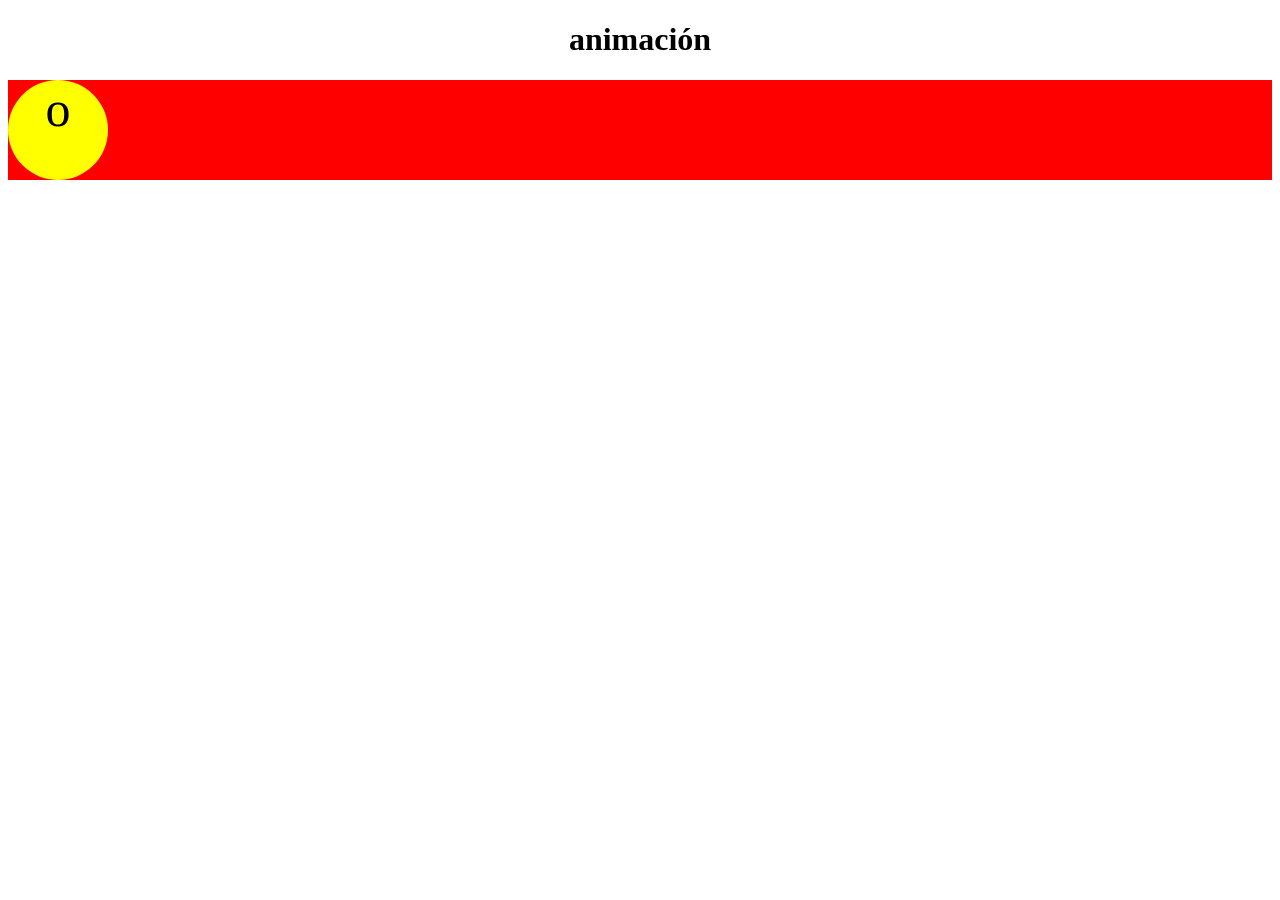
<file: html/animacion/index.html>
<!DOCTYPE html>
<html lang="en">
<head>
    <meta charset="UTF-8">
    <meta name="viewport" content="width=device-width, initial-scale=1.0">
    <link rel="stylesheet" href="./animacion.css">
    <title>animacion</title>
</head>
<body>
    <center>
        <h1>animación</h1>
        <div class="movimiento">
            <div class="bolita">o</div>
        </div>
    </center>
</body>
</html>
</file>
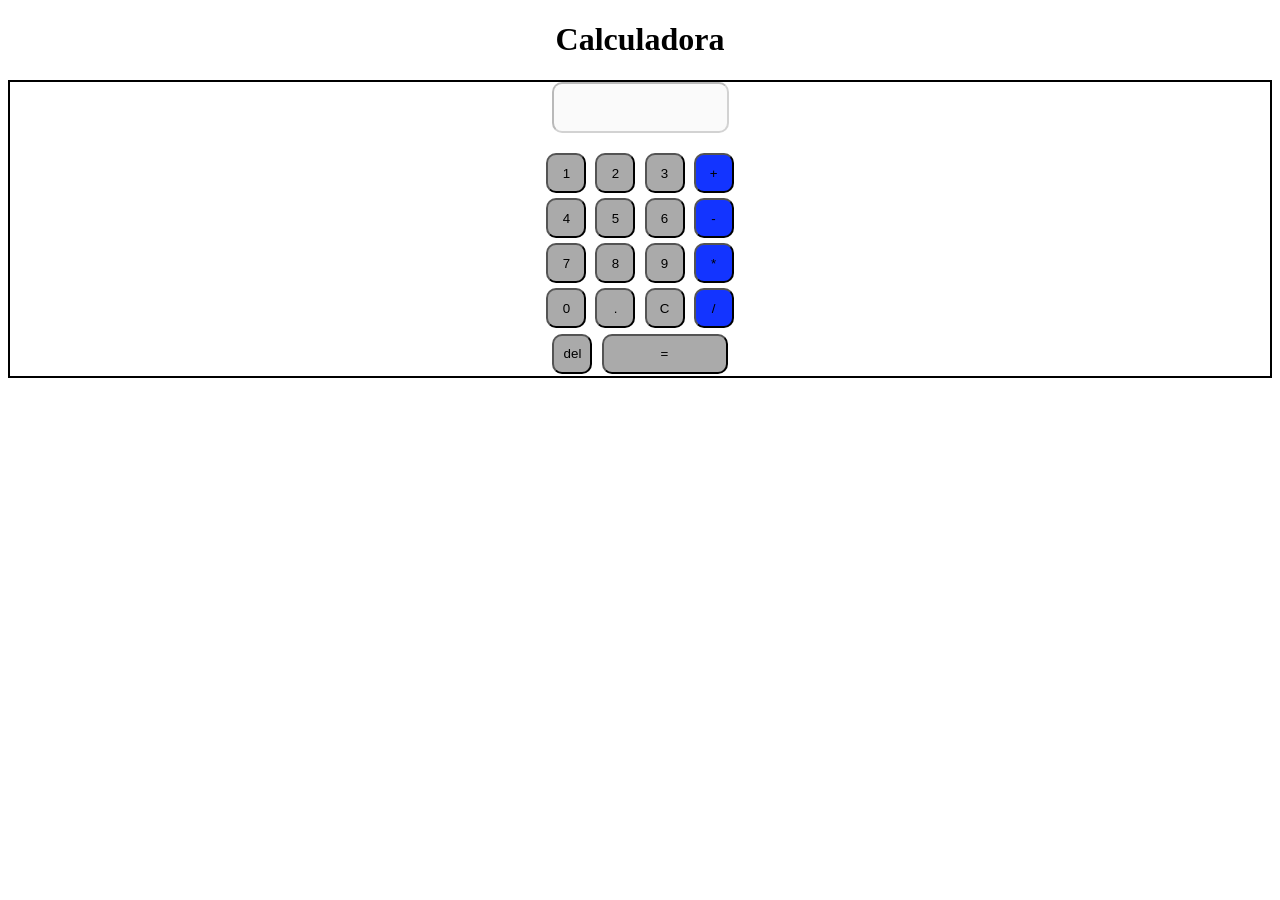
<file: html/calculadora/index.html>
<!DOCTYPE html>
<html lang="en">
<head>
    <meta charset="UTF-8">
    <meta name="viewport" content="width=device-width, initial-scale=1.0">
    <link rel="stylesheet" href="./calculadora.css">
    <title>Calculadora</title>
</head>
<body>
    <center>
        <h1>Calculadora</h1>
        <div class="carcaza">
            <div>
                <input id="pantalla" value="" disabled>
            </div>
            <br>
            <div>
                <div>
                    <button id="1" value="1">1</button>
                    <button id="2" value="2">2</button>
                    <button id="3" value="3">3</button>
                    <button class="op" id="+" value="+">+</button>
                </div>
                <div>
                    <button id="4" value="4">4</button>
                    <button id="5" value="5">5</button>
                    <button id="6" value="6">6</button>
                    <button class="op" id="-" value="-">-</button>
                </div>
                <div>
                    <button id="7" value="7">7</button>
                    <button id="8" value="8">8</button>
                    <button id="9" value="9">9</button>
                    <button class="op" id="*" value="*">*</button>
                </div>
                <div>
                    <button id="0" value="0">0</button>
                    <button id="." value=".">.</button>
                    <button class="c" id="c" value="">C</button>
                    <button class="op" id="/" value="/">/</button>
                </div>
                <div>
                    <button class="del" id="del" value="">del</button>
                    <button class="igual" id="igual" value="">=</button>
                </div>
            </div>
        </div>
    </center>

    <script src="./calculadora.js"></script>
</body>
</html>
</file>
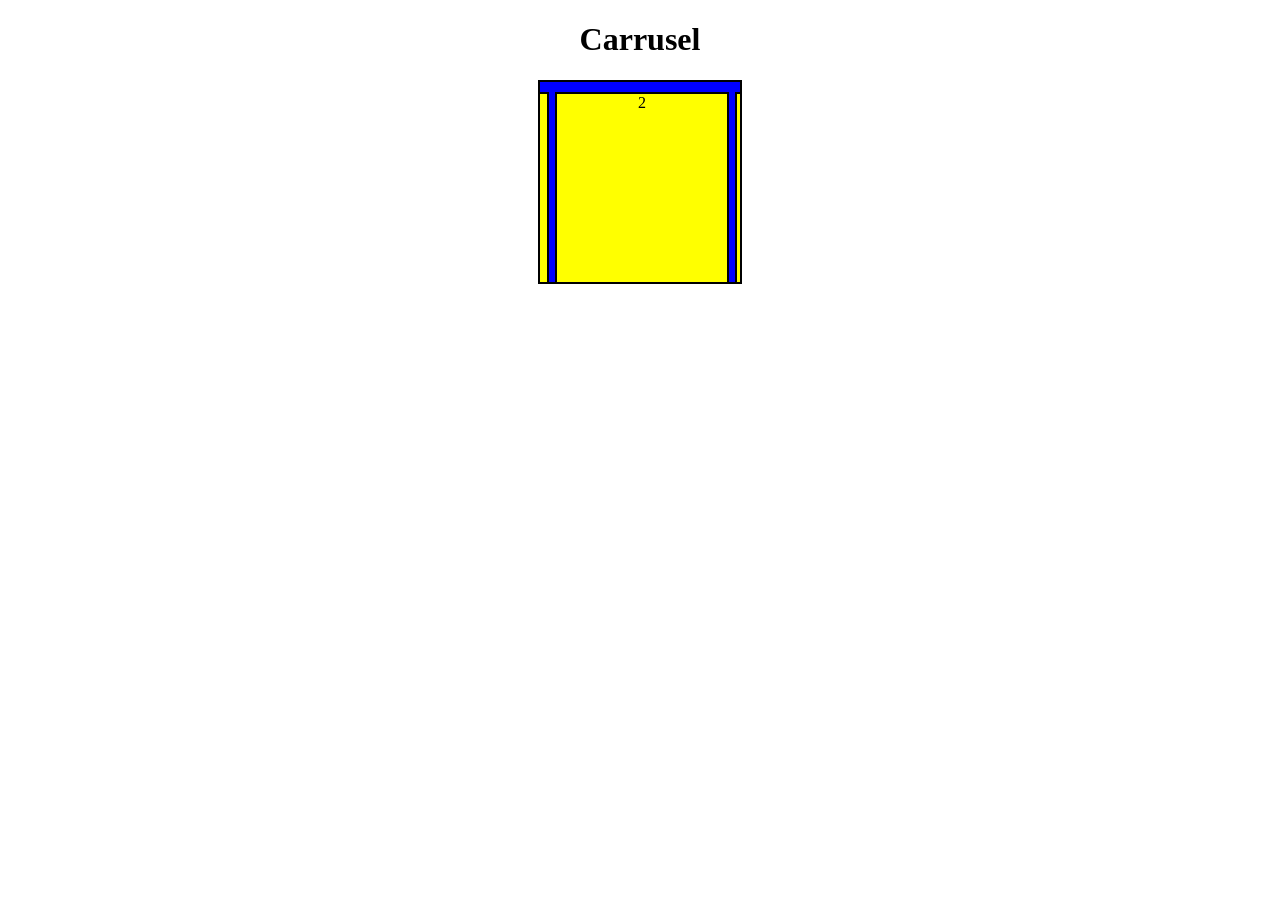
<file: html/carrusel/index.html>
<!DOCTYPE html>
<html lang="en">
<head>
    <meta charset="UTF-8">
    <meta name="viewport" content="width=device-width, initial-scale=1.0">
    <link rel="stylesheet" href="./carrusel.css">
    <title>carrusel</title>
</head>
<body>
    <center>
        <h1>Carrusel</h1>
        <div class="carrusel">
            <div class="carrusel-inner">
                <div class="carrusel-item">
                    <div class="frame">1</div>
                </div>
                <div class="carrusel-item">
                    <div class="frame">2</div>
                </div>
                <div class="carrusel-item">
                    <div class="frame">3</div>
                </div>
            </div>
        </div>
    </center>

</body>
</html>
</file>
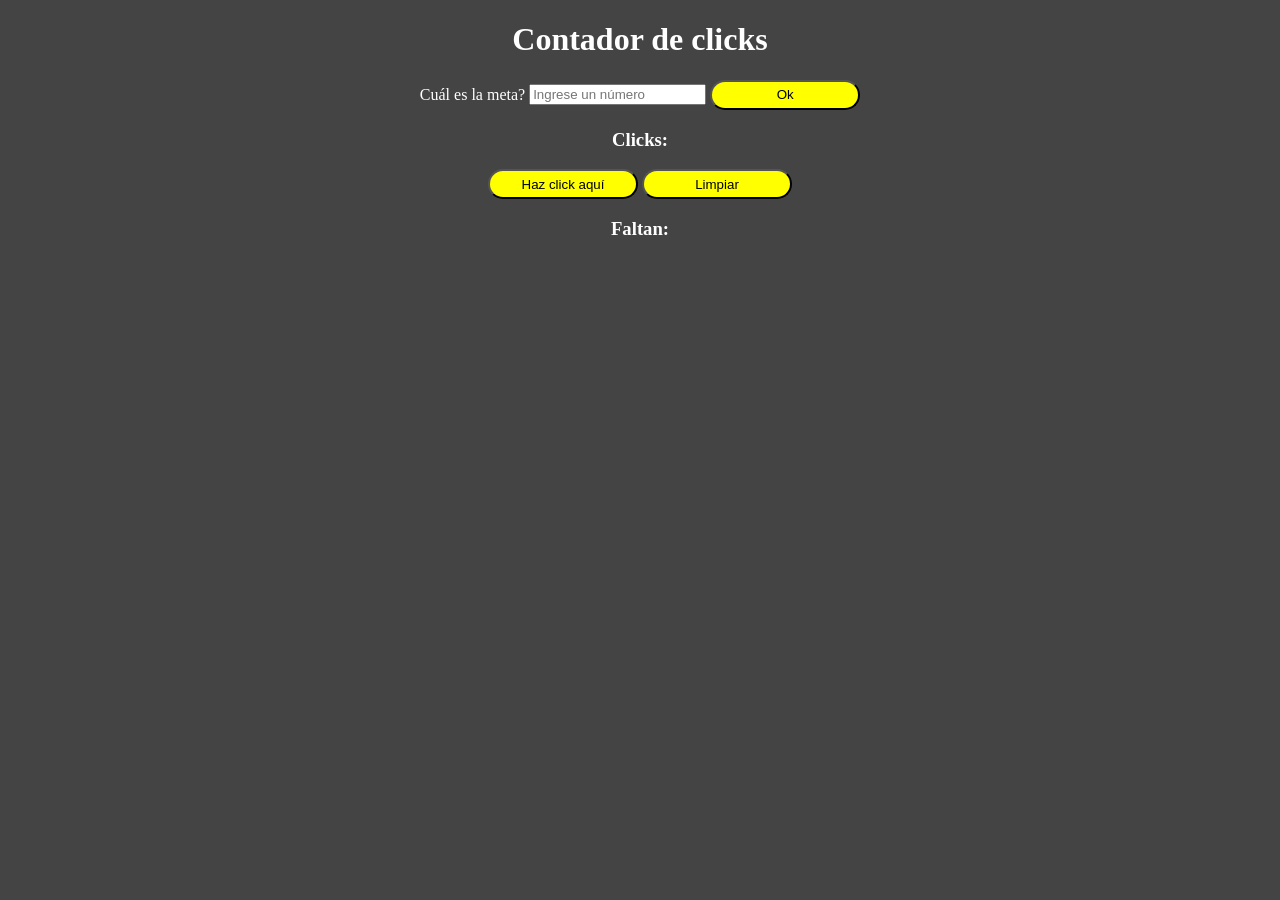
<file: html/contador/index.html>
<!DOCTYPE html>
<html lang="en">
<head>
    <meta charset="UTF-8">
    <meta name="viewport" content="width=device-width, initial-scale=1.0">
    <link rel="stylesheet" href="./contador.css">
    <title>Contador</title>
</head>
<body>
    <center>
        <h1>Contador de clicks</h1>
        <div>
            <label for="meta">Cuál es la meta?</label>
            <input type="number" name="meta" id="meta" placeholder="Ingrese un número">
            <button id="ok">Ok</button>
        </div>

        <h3>Clicks: <span id="clicks"></span></h3>
        <button id="boton">Haz click aquí</button>
        <button id="limpiar">Limpiar</button>

        <h3>Faltan: <span id="faltan"></span></h3>
    </center>

    <script src="./contador.js"></script>
</body>
</html>
</file>
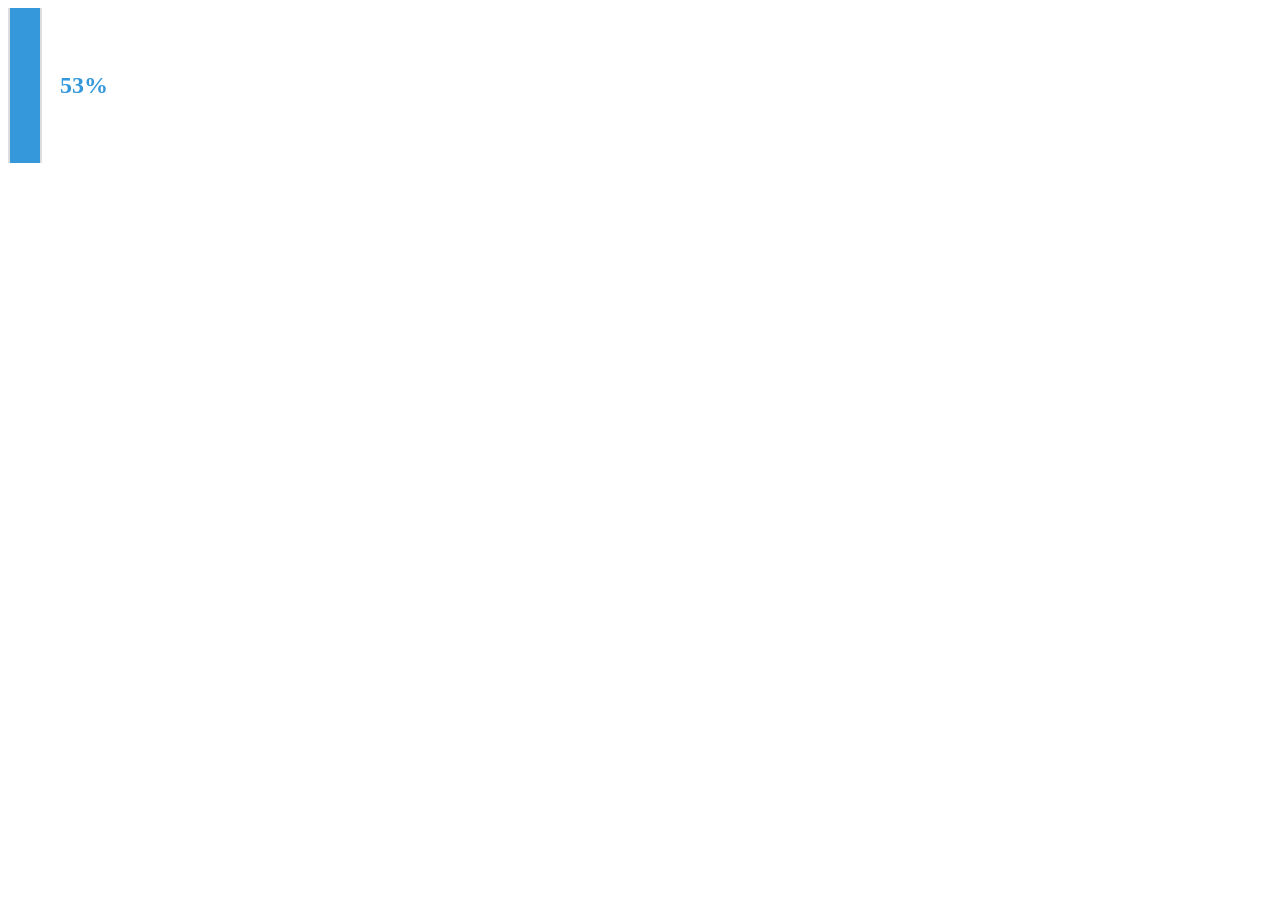
<file: html/dashboard/index.html>
<!DOCTYPE html>
<html lang="es">
<head>
    <meta charset="UTF-8">
    <meta name="viewport" content="width=device-width, initial-scale=1.0">
    <title>Loader con Porcentaje</title>
    <link rel="stylesheet" href="./dash.css">
</head>
<body>
    <div class="contenedor">
        <div class="loader-container">
            <div class="loader"></div>
            <span id="percentage">0%</span>
        </div>
    </div>

    <script src="./dash.js"></script>
</body>
</html>
</file>
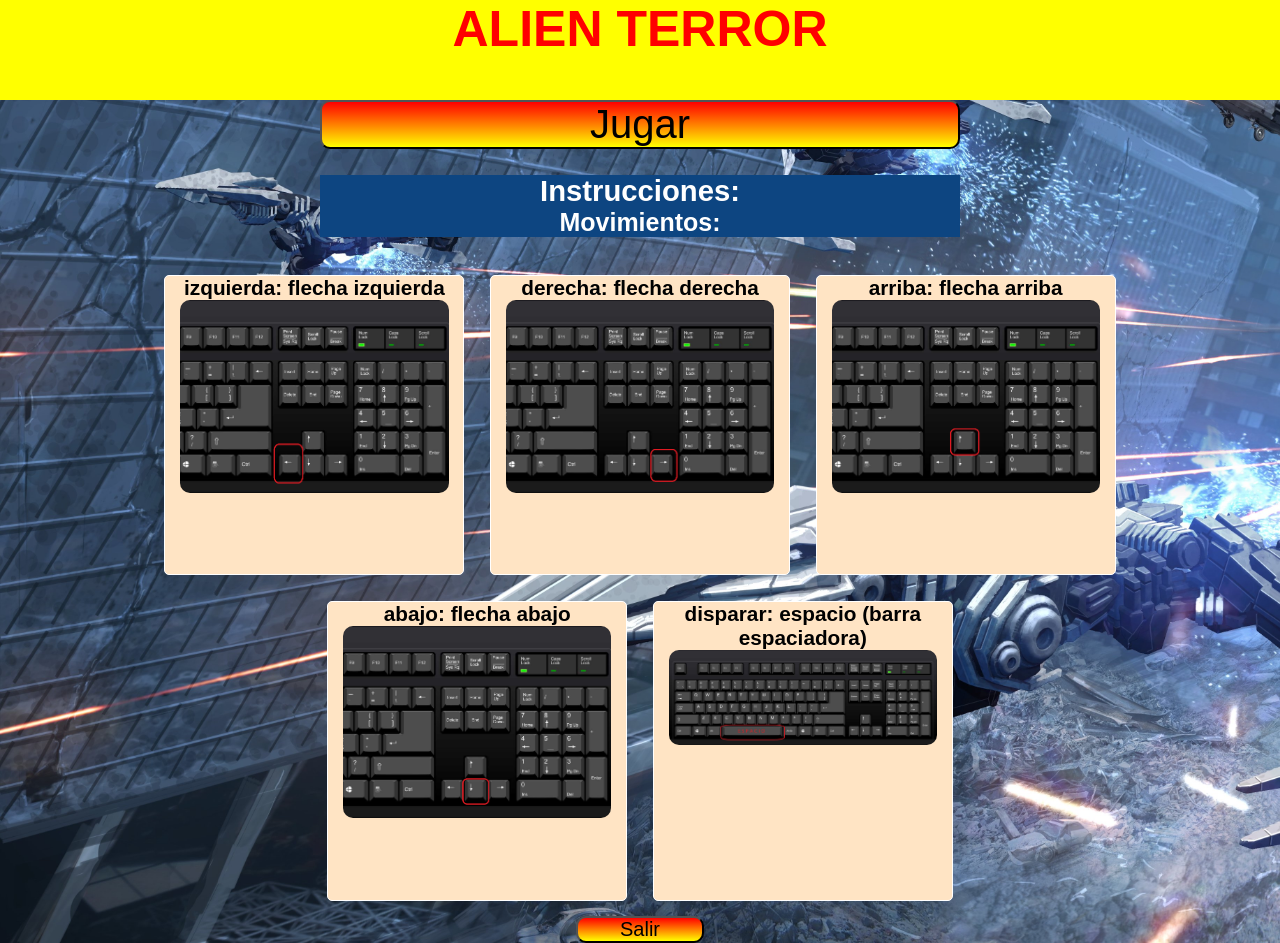
<file: html/des/index.html>
<!DOCTYPE html>
<html lang='es'>
<head>
	<meta charset='UTF-8'>
	<meta name='viewport' content='width=device-width, initial-scale=1.0'>
	<title>Alien_terror</title>
	<style>
		*{
			margin: 0;
			padding: 0;
			box-sizing: border-box;
		}
		body{
			font-family: 'Franklin Gothic Medium', 'Arial Narrow', Arial, sans-serif;
			font-size: 25px;
			background: url("./background.jpg");
			background-repeat: no-repeat;
			background-size: cover;
			color: #fff;
		}
		header{
    		width: 100%;
			height: 100px;
    		top:0;
			background: #ff0;
		}
		.instruccs{
    		background: #0d4581;
			width: 50%;
			margin: 2%;
		}
		h1{
			color:rgb(255, 0, 0);
		}
		.game-container{
			display: flex;
			align-items: center;
			justify-content: center;
			flex-wrap: wrap;
		}
		.game-container > div{
			width: 300px;
			height: 300px;
			margin: 1%;
			border: solid white 1px;
			border-radius: 5px;
			background: bisque;
			color:black;
		}
    	img{
    		width: 90%;
        	border-radius: 10px;
			transition: 0.3s ease transform;
			cursor: pointer;
    	}
		img:hover{
			transform: scale(1.5);
			margin-top: 50px;
		}
    	#jugar{
			width: 50%;
			font-size: 40px;
			transition: 0.3s ease transform;
    	}
		#jugar:hover{
			transform: scale(1.8);
		}
    	a{
    		text-decoration:none;
    	}
		ul{
			list-style: none;
		}
		button{
			width: 10%;
			height: 5%;
			font-size: 20px;
			border-radius: 10px;
			background: linear-gradient(#f00, #ff0);
			cursor: pointer;
		}
	</style>
</head>
<body>

	<center>
		<header>
			<h1>ALIEN TERROR</h1>
		</header>
		<main>
			<button id="jugar">Jugar</button>
			<div class="instruccs">
				<h3>Instrucciones: </h3>
				<h4>Movimientos: </h4>
			</div>
			<div class="game-container">

				<div>
					<h5>izquierda: flecha izquierda</h5>
					<img src="./office-keyb-left.png" alt="keyB">
				</div>
				<div>
					<h5>derecha: flecha derecha</h5>
					<img src="./office-keyb-right.png" alt="keyB">
				</div>
				<div>
					<h5>arriba: flecha arriba</h5>
					<img src="./office-keyb-up.png" alt="keyB">
				</div>
				<div>
					<h5>abajo: flecha abajo</h5>
					<img src="./office-keyb-down.png" alt="keyB">
				</div>
				<div>
					<h5>disparar: espacio (barra espaciadora)</h5>
					<img src="./office-keyb-space.png" alt="keyB">
				</div>
			</div>
			<button id="salir">Salir</button>
		</main>

	</center>
	<script>
		document.getElementById('salir').addEventListener('click',()=>{
			window.location.href = '../../index.html';
		});

		let jugar = document.getElementById('jugar');
		jugar.addEventListener('click', () => {
			window.open('./alien_terror.html');
		});
	</script>

</body>
</html>
</file>
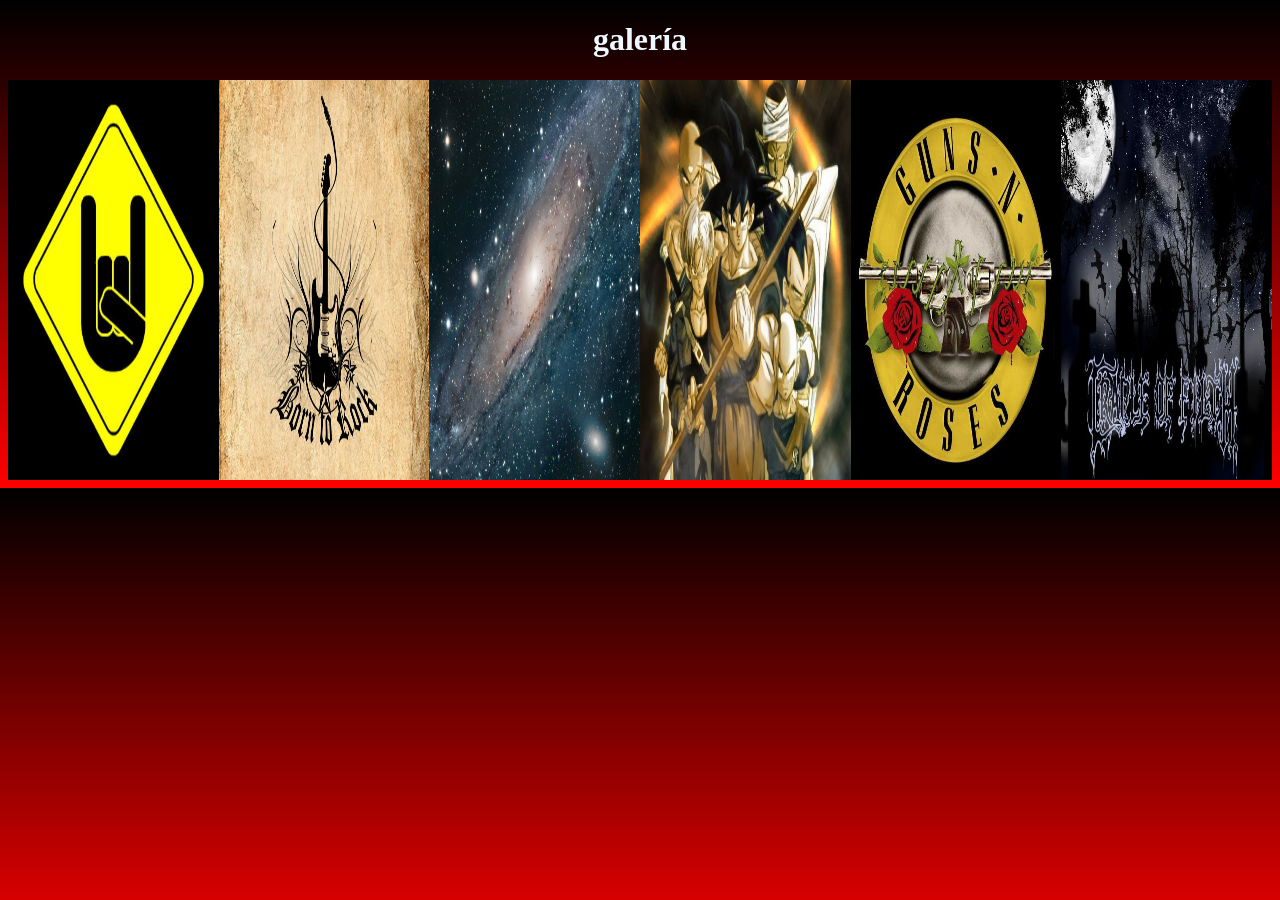
<file: html/galeria/index.html>
<!DOCTYPE html>
<html lang="en">
<head>
    <meta charset="UTF-8">
    <meta name="viewport" content="width=device-width, initial-scale=1.0">
    <link rel="stylesheet" href="./galeria.css">
    <title>galería</title>
</head>
<body>
    <center>
        <h1>galería</h1>
        <section>
            <div>
                <img src="./11 rock logo.jpg" alt="">
            </div>
            <div>
                <img src="./12 Born to rock.jpg" alt="">
            </div>
            <div>
                <img src="./17 Galaxia_14.jpg" alt="">
            </div>
            <div>
                <img src="./19 Dbz 6_34.jpg" alt="">
            </div>
            <div>
                <img src="./39 guns.jpg" alt="">
            </div>
            <div>
                <img src="./cradle.jpg" alt="">
            </div>
        </section>
    </center>
</body>
</html>
</file>
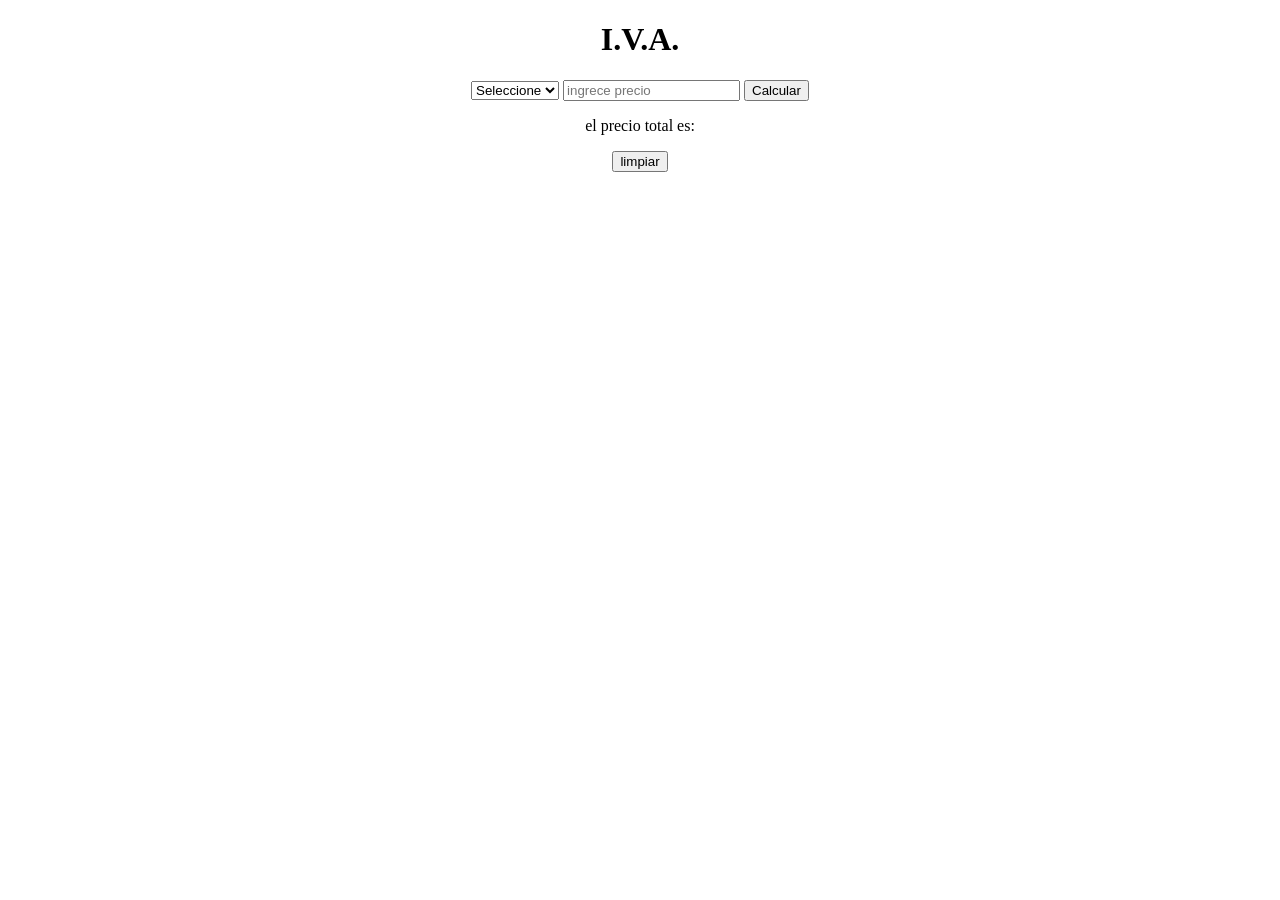
<file: html/iva/index.html>
<!DOCTYPE html>
<html lang="en">
<head>
    <meta charset="UTF-8">
    <meta name="viewport" content="width=device-width, initial-scale=1.0">
    <title>i.v.a.</title>
</head>
<body>
    <center>
        <h1>I.V.A.</h1>
        <select name="pais" id="pais">
            <option value="">Seleccione</option>
            <option value="arg">Argentina</option>
            <option value="bra">Brasil</option>
            <option value="chi">Chile</option>
            <option value="col">Colombia</option>
            <option value="ven">Venezuela</option>
        </select>

        <input type="number" placeholder="ingrece precio" id="precio">
        <button id="calcular">Calcular</button>
        <p>el precio total es: <span id="resultado"></span></p>
    </center>

    <script src="./iva.js"></script>
</body>
</html>
</file>
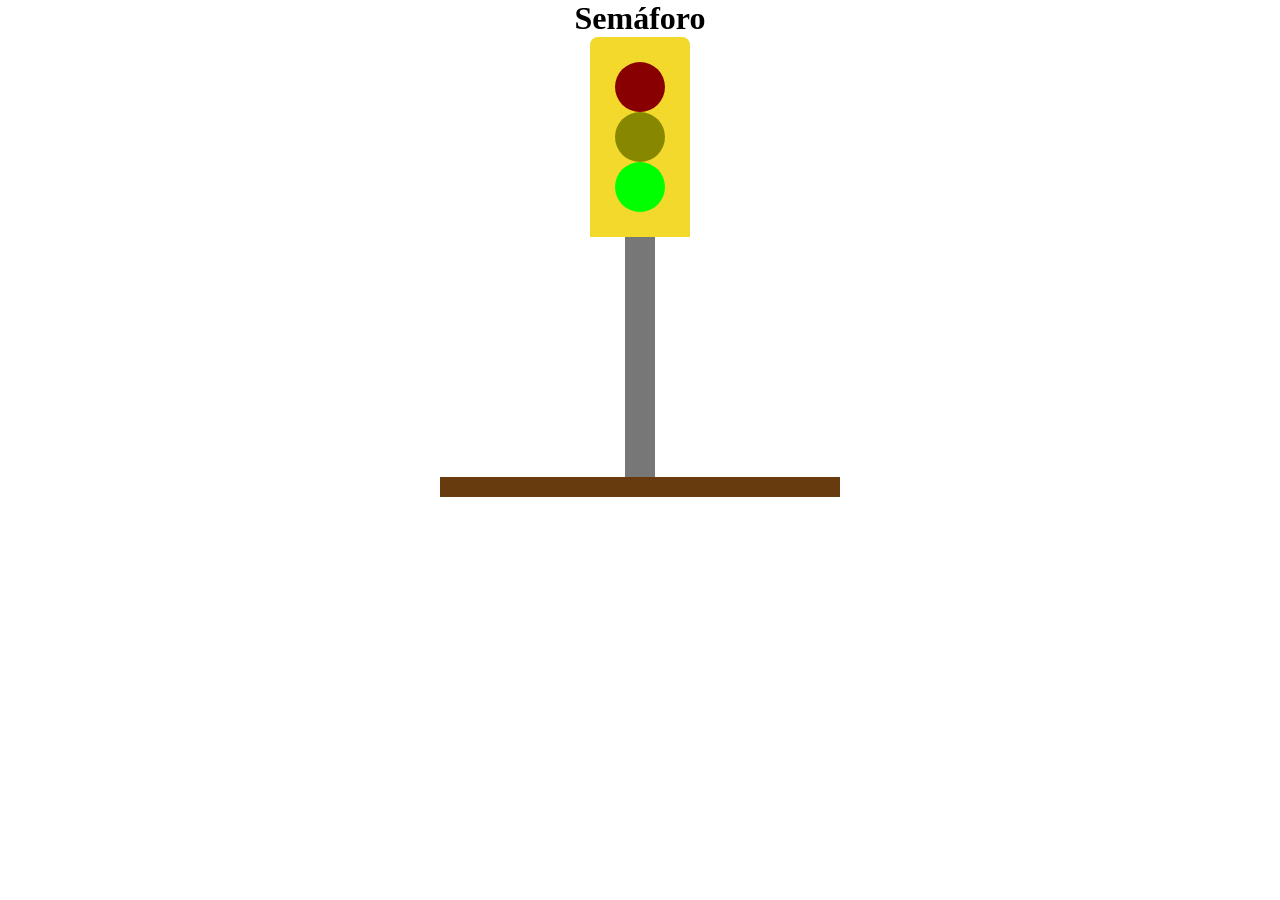
<file: html/semaforo/index.html>
<!DOCTYPE html>
<html lang="en">
<head>
    <meta charset="UTF-8">
    <meta name="viewport" content="width=device-width, initial-scale=1.0">
    <link rel="stylesheet" href="./semaforo.css">
    <title>Semáforo</title>
</head>
<body>
    <center>
        <h1>Semáforo</h1>
        <main>
            <div class="caja">
                <div class="rojo" id="rojo"></div>
                <div class="amarillo" id="amarillo"></div>
                <div class="verde" id="verde"></div>
            </div>
            <div class="poste"></div>
            <div class="suelo"></div>
        </main>
    </center>

    <script src="./semaforo.js"></script>
</body>
</html>
</file>
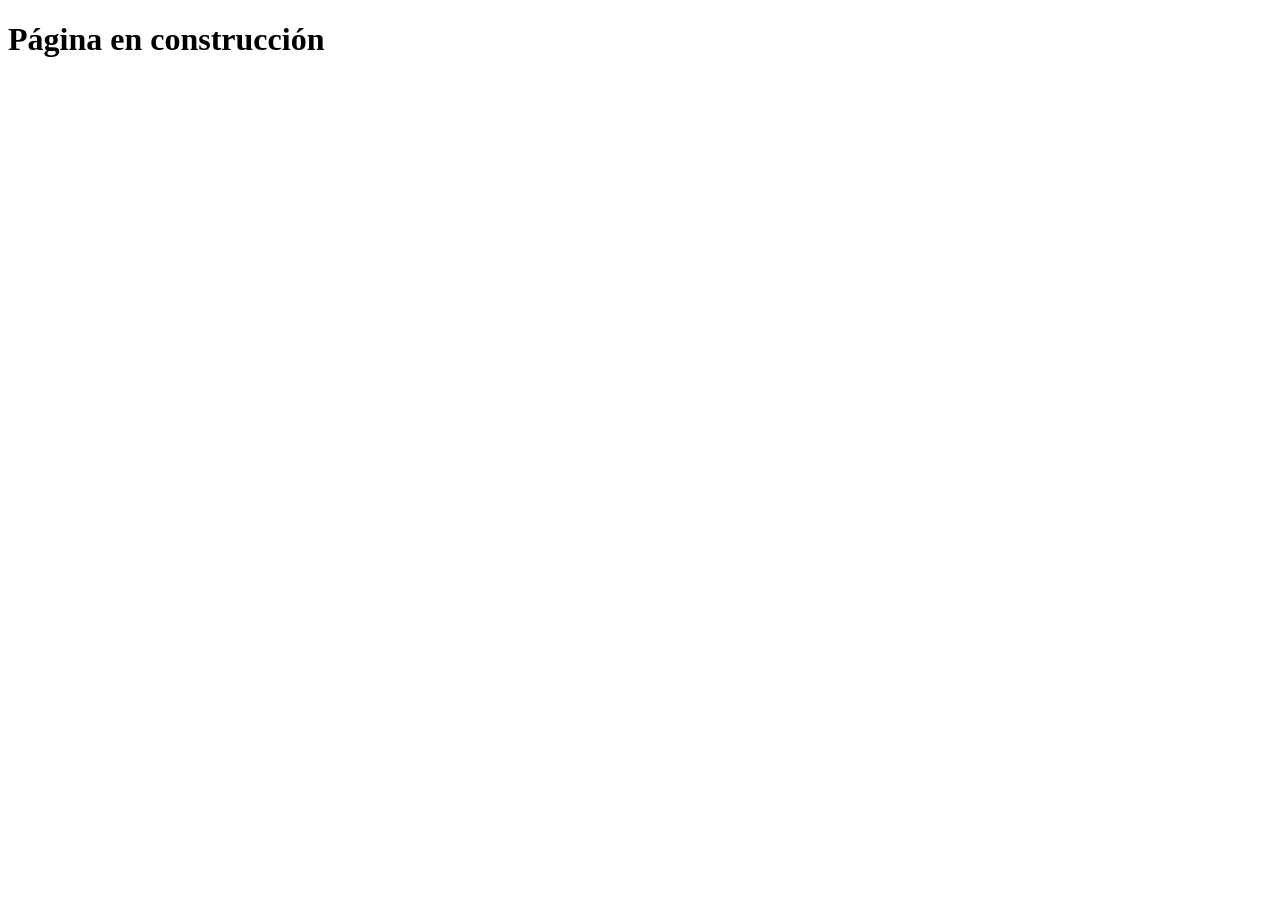
<file: pagConst.html>
<!DOCTYPE html>
<html lang="en">
<head>
    <meta charset="UTF-8">
    <meta http-equiv="X-UA-Compatible" content="IE=edge">
    <meta name="viewport" content="width=device-width, initial-scale=1.0">
    <title>proximamente</title>
</head>
<body>
    <h1>Página en construcción</h1>
</body>
</html>
</file>
<file: html/animacion/animacion.css>
.movimiento{
    display: flex;
    background: #f00;
}
.bolita{
    position: relative;
    background: #ff0;
    border-radius: 50%;
    width: 100px;
    height: 100px;
    font-size: 50px;
    animation: 3s infinite alternate bolita;
}
@keyframes bolita{
    0%{
        left: 0;
    }
    100%{
        left: calc(100% - 100px);
    }
}
</file>
<file: html/calculadora/calculadora.css>
#pantalla{
    height: 45px;
    border-radius: 10px;
}
button{
    width: 40px;
    height: 40px;
    border-radius: 10px;
    margin: 0.2%;
    background: #aaa;
}
button:hover{
    background: #f0f;
}
.op{
    background: #1334ff;
}
.op:hover{
    background: #1319a4;
}
.carcaza{
    border: 2px solid #000;
}
.del:hover{
    background: #ff0;
}
.c:hover{
    background: #f00;
}
.igual{
    width: 10%;
}
.igual:hover{
    background: #0f0;
}
</file>
<file: html/carrusel/carrusel.css>
.carrusel{
    position: relative;
    border: 2px solid #000;
    background: #00f;
    display: flex;
    justify-content: center;
    align-items: center;
    width: 200px;
    height: 200px;
    overflow: hidden;
}
.carrusel-inner{
    display: flex;
    justify-content: space-around;
}
.carrusel-item{
    display: flex;
    width: 180px;
    height: 180px;
    position: relative;
    animation: 5s infinite movimiento;
    margin: 1%;
}
.frame{
    background: #ff0;
    border: 2px solid #000;
    width: 100%;
    height: 190px;
    position: absolute;
}
@keyframes movimiento{
    from{
        right: 0;
        left: 400px;
    }
    to{
        right: 400px;
        left: -390px;
    }
}
</file>
<file: html/contador/contador.css>
body{
    color: #fff;
    background: #444;
}
button{
    width: 150px;
    height: 30px;
    border-radius: 20px;
    background: #ff0;
}
</file>
<file: html/dashboard/dash.css>
.loader-container {
    position: absolute;
    display: flex;
    justify-content: center;
    align-items: center;
    width: 100px;
    height: 155px;
    overflow: hidden;
}
.loader {
    position: absolute;
    left: 0;
    background: #3498db;
    width: 30px;
    height: 100%;
    border: 2px solid #ddd;
    animation: spin 2s linear alternate;
}
#percentage {
    position: absolute;
    right: 0;
    font-size: 24px;
    font-weight: bold;
    color: #3498db;
}
@keyframes spin {
    100% {
        transform: translateY(0%);
        background: #3498db;
    }
    0% {
        transform: translateY(100%);
        background: #000;
    }
}
</file>
<file: html/galeria/galeria.css>
body{
    background: linear-gradient(#000, #f00);
    color:aliceblue;
}
section{
    display: flex;
    width: 100%;
    height: 400px;
}
section div{
    width: 0;
    flex-grow: 0.5;
    object-fit: cover;
    opacity: 8;
    transition: .5s ease;
}
img{
    width: 100%;
    height: 100%;
}
section div:hover{
    cursor: pointer;
    width: 350px;
    opacity: 1;
    filter: contrast(120%);
}
</file>
<file: html/semaforo/semaforo.css>
*{
    margin: 0;
    padding: 0;
    box-sizing: border-box;
}
.caja{
    display: flex;
    flex-direction: column;
    justify-content: center;
    align-items: center;
    background: #f3d92b;
    width: 100px;
    height: 200px;
    border-radius: 8px 8px 0 0;
}
.rojo{
    background: #800;
    width: 50px;
    height: 50px;
    border-radius: 50%;
}
.amarillo{
    background: #880;
    width: 50px;
    height: 50px;
    border-radius: 50%;
}
.verde{
    background: #080;
    width: 50px;
    height: 50px;
    border-radius: 50%;
}
.poste{
    background: #777;
    width: 30px;
    height: 240px;
    margin-left: auto;
    margin-right: auto;
}
.suelo{
    background: #673b0d;
    width: 400px;
    height: 20px;
}
</file>
